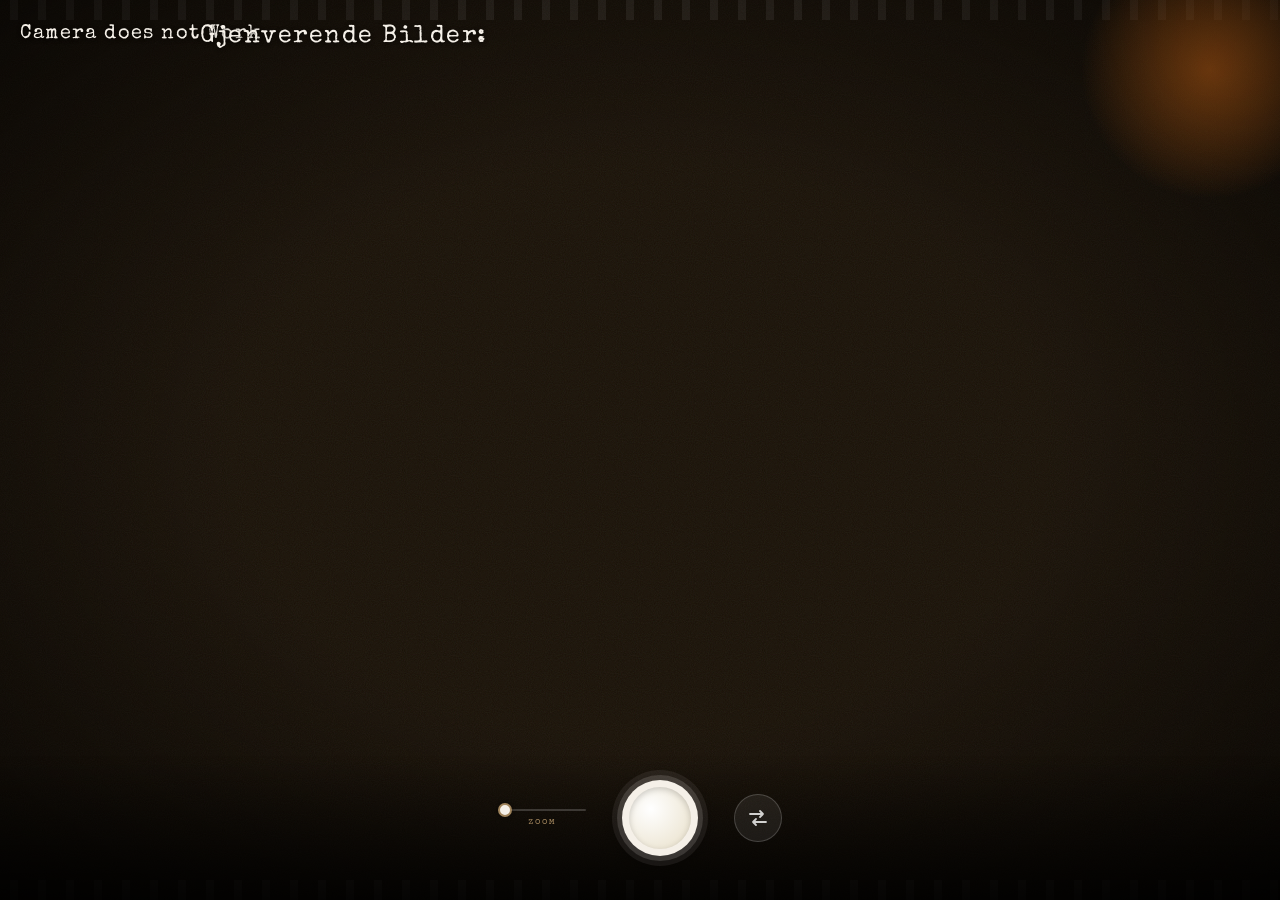
<file: index.html>
<!DOCTYPE html>

<head>
	<link rel="stylesheet" href="front_end/main.css">
	<meta name="viewport" content="width=device-width, height=device-height, initial-scale=1">
  <meta http-equiv="Cache-Control" content="no-cache, no-store, must-revalidate"/>
  <meta http-equiv="Pragma" content="no-cache"/>
  <meta http-equiv="Expires" content="0"/>
</head>
<body>
  <h1 id="header">Web polaroid</h1>
  <p id="count">Gjenværende Bilder: 5</p>

  <div class="stage">
    <video class="viewfinder" id="viewfinder_user"></video>
    <video class="viewfinder" id="viewfinder_environment"></video>
  </div>

  <div id="controls">
    <button onclick="camera_shutter()">Snap!</button>
    <button onclick="swap_cam()">Swap</button>
    <div> <input type="range" id="Zoom" name="Zoom" min="1" max="100" value="1" oninput="zoom2()"/>
    <label for="zoom">Zoom</label></div>
  </div>

  <canvas id="snapshot_user" style="display:none;"></canvas>
  <canvas id="snapshot_environment" style="display:none;"></canvas>
  
  <div id="flash"></div>

  <script src="back_end/camera.js"></script>
</body>
</file>
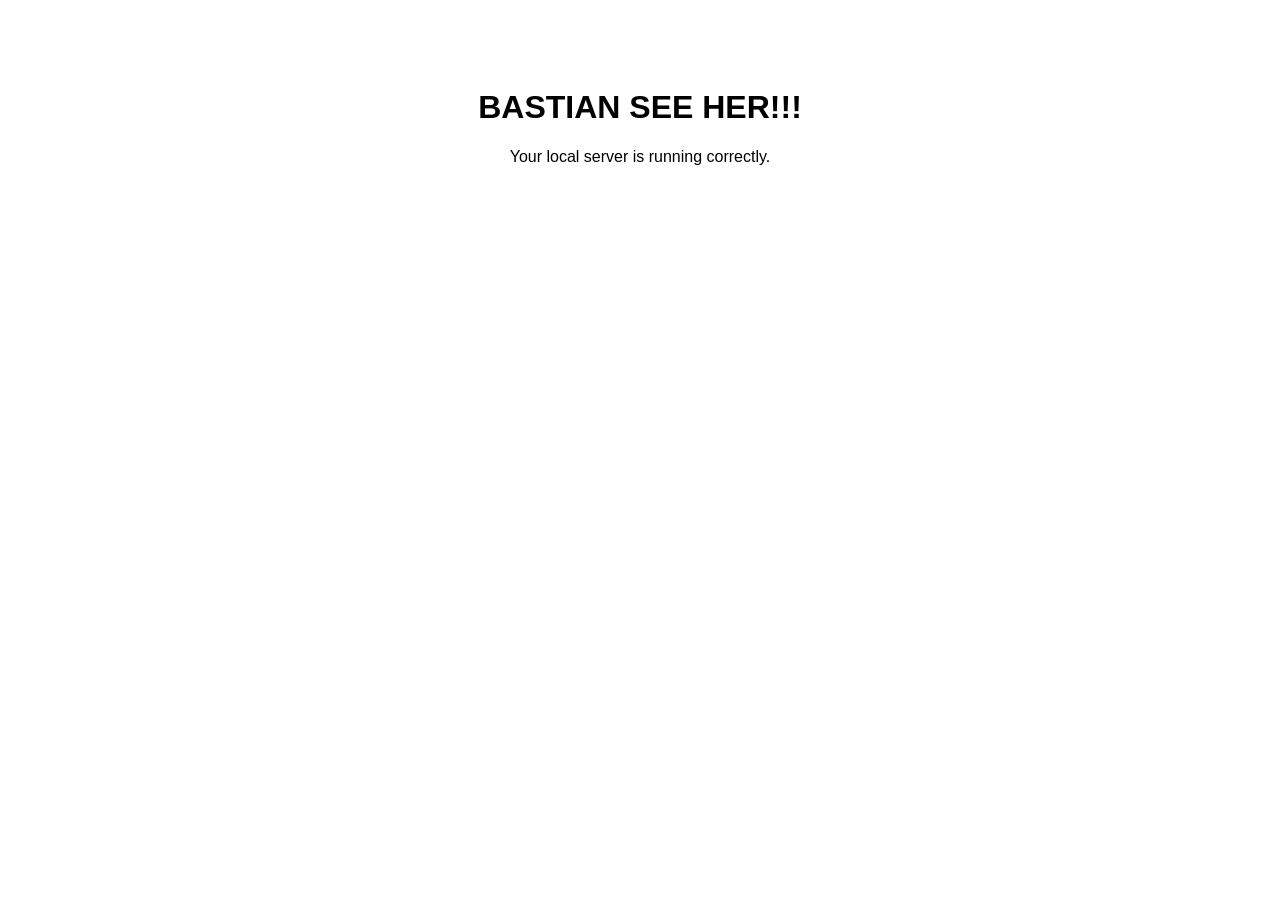
<file: Running/index.html>
<!DOCTYPE html>
<html>
<head><title>It works!</title></head>
<body style="font-family:sans-serif;text-align:center;padding:60px">
  <h1>BASTIAN SEE HER!!!</h1>
  <p>Your local server is running correctly.</p>
</body>
</html>
</file>
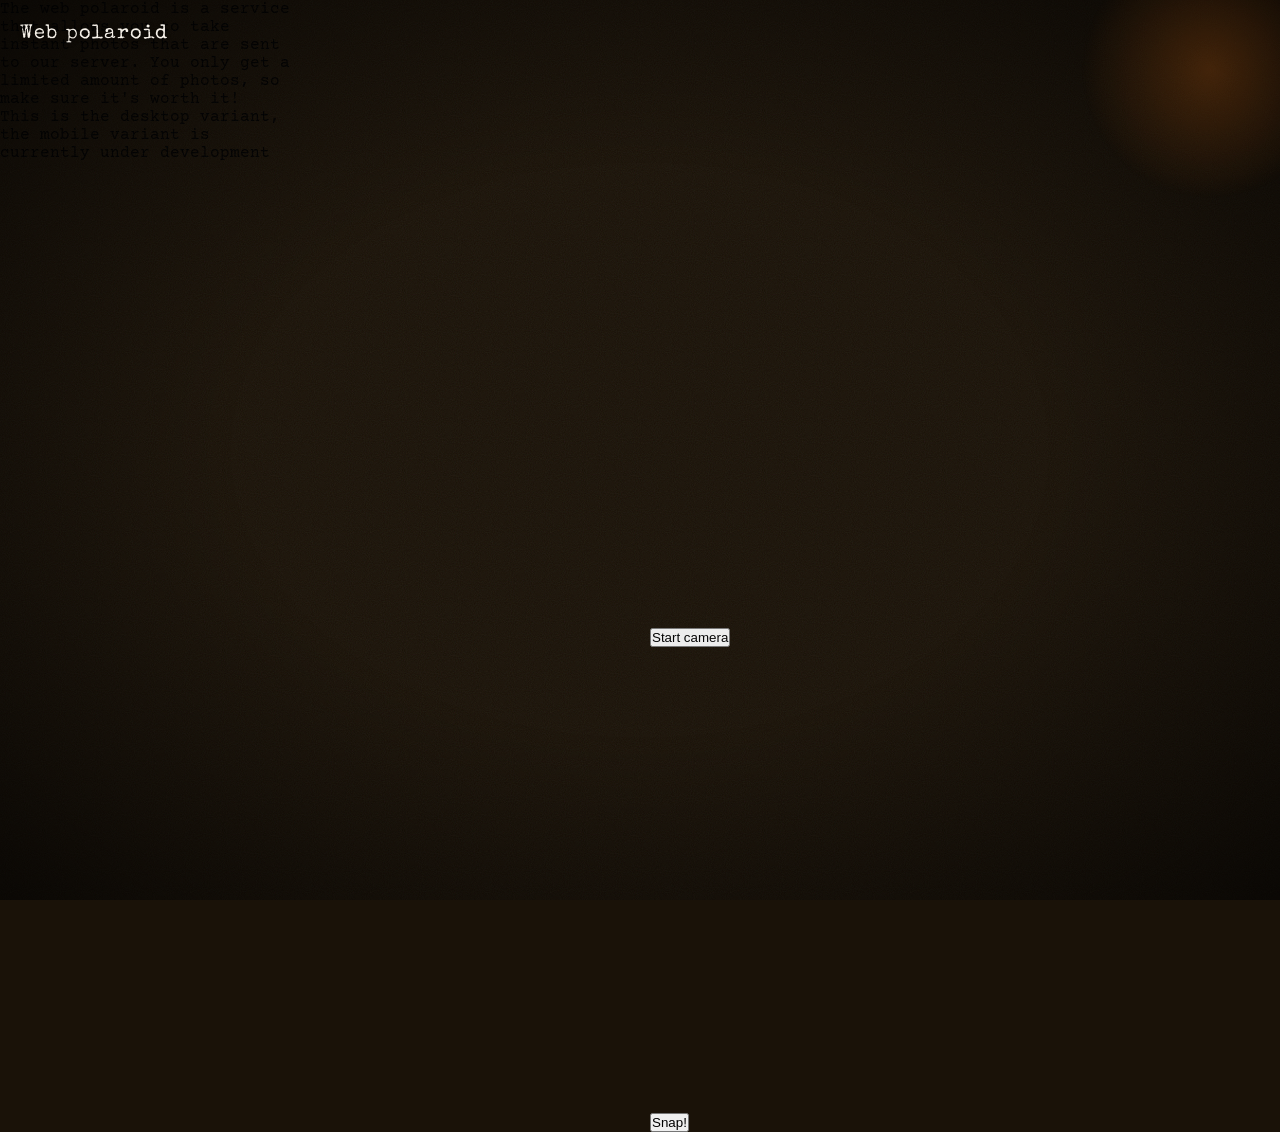
<file: main.html>
<!DOCTYPE html>

<head>
	<link rel="stylesheet" href="front_end/main.css">

	<h1 id ="header">Web polaroid</h1>
</head>

<body>
	<div style = "width:1650px; height:550px;">
		<div id = "basic_container" style= "width:300px;">
			<p>The web polaroid is a service that allows you to take instant photos that are sent to our server. You only get a limited amount of photos, so make sure it's worth it!</p>
			<p>This is the desktop variant, the mobile variant is currently under development</p>
		</div>

		<div id = "camera">
			<!-- Viewfinder -->	
			<video id = "viewfinder" width="640px" height="480px"></video>
			<!-- Button to start video -->
			<button type="button" onclick="camera_init()">Start camera</button>
		</div>

		<div id = "camera">
			<!-- snapshot -->
			<canvas id="snapshot" width="640px" height="480px"></canvas>

			<!-- shutter  -->
			<button type="button" onclick="camera_shutter()">Snap!</button>
		</div>
	</div>
	<!-- scripts -->
	<script src="back_end/camera.js"></script>
</body>
</file>
<file: front_end/main.css>
@import url('https://fonts.googleapis.com/css2?family=Special+Elite&family=Courier+Prime:ital,wght@0,400;0,700;1,400&display=swap');

/* ── Reset & base ── */
*, *::before, *::after {
  box-sizing: border-box;
  margin: 0;
  padding: 0;
}

:root {
  --cream:  #f5f0e8;
  --aged:   #e8dfc8;
  --sepia:  #a0845c;
  --dark:   #1a1208;
  --film-red: #c0392b;
}

body {
  margin: 0;
  padding: 0;
  overflow: hidden;
  background: var(--dark);
  font-family: 'Courier Prime', monospace;
}

/* ── Viewfinder stage ── */
.stage {
  position: fixed;
  top: 0;
  left: 0;
  width: 100vw;
  height: 100vh;
  overflow: hidden;
}

.viewfinder {
  position: absolute;
  top: 0;
  left: 0;
  width: 100%;
  height: 100%;
  object-fit: cover;
}

/* ── Grain overlay via pseudo-element on body ── */
body::before {
  content: '';
  position: fixed;
  inset: 0;
  z-index: 10;
  pointer-events: none;
  opacity: 0.07;
  background-image: url("data:image/svg+xml,%3Csvg viewBox='0 0 200 200' xmlns='http://www.w3.org/2000/svg'%3E%3Cfilter id='n'%3E%3CfeTurbulence type='fractalNoise' baseFrequency='0.85' numOctaves='4' stitchTiles='stitch'/%3E%3C/filter%3E%3Crect width='100%25' height='100%25' filter='url(%23n)'/%3E%3C/svg%3E");
  background-size: 180px 180px;
  animation: grain 0.14s steps(1) infinite;
}

@keyframes grain {
  0%  { background-position:   0%   0%; }
  20% { background-position: -12%   8%; }
  40% { background-position:   6% -18%; }
  60% { background-position: -20%  14%; }
  80% { background-position:  10%  -6%; }
}

/* Vignette */
body::after {
  content: '';
  position: fixed;
  inset: 0;
  z-index: 11;
  pointer-events: none;
  background: radial-gradient(ellipse at center,
    transparent 45%,
    rgba(0, 0, 0, 0.65) 100%
  );
}

/* Film sprockets — top & bottom bars */
.stage::before,
.stage::after {
  content: '';
  position: fixed;
  left: 0;
  right: 0;
  height: 20px;
  background:
    repeating-linear-gradient(
      90deg,
      transparent         0px,
      transparent         10px,
      rgba(255,255,255,0.09) 10px,
      rgba(255,255,255,0.09) 18px,
      transparent         18px,
      transparent         28px
    ),
    var(--dark);
  z-index: 30;
  pointer-events: none;
}

.stage::before { top: 0; }
.stage::after  { bottom: 0; }

/* Light leak — top-right corner */
.stage > video:first-child::after { /* can't do this on video, use header instead */ }

/* ── Header ── */
#header {
  position: fixed;
  top: 24px;
  left: 20px;
  z-index: 50;
  color: var(--cream);
  font-family: 'Special Elite', cursive;
  font-size: 20px;
  font-weight: 400;
  letter-spacing: 0.06em;
  text-shadow: 0 1px 4px rgba(0,0,0,0.7);
  /* Subtle light-leak glow in the corner */
  pointer-events: none;
}

#header::after {
  content: '';
  position: fixed;
  top: -60px;
  right: -60px;
  width: 260px;
  height: 260px;
  border-radius: 50%;
  background: radial-gradient(circle, rgba(200,100,20,0.28) 0%, transparent 70%);
  pointer-events: none;
  animation: leak 9s ease-in-out infinite;
  z-index: 12;
}
#count {
  position: fixed;
  top: 24px;
  left: 200px;
  z-index: 51;
  color: var(--cream);
  font-family: 'Special Elite', cursive;
  font-size: 25px;
  font-weight: 400;
  letter-spacing: 0.06em;
  text-shadow: 0 1px 4px rgba(0,0,0,0.7);
  /* Subtle light-leak glow in the corner */
  pointer-events: none;
}

#count::after {
  content: '';
  position: fixed;
  top: -60px;
  right: -60px;
  width: 260px;
  height: 260px;
  border-radius: 50%;
  background: radial-gradient(circle, rgba(200,100,20,0.28) 0%, transparent 70%);
  pointer-events: none;
  animation: leak 9s ease-in-out infinite;
  z-index: 12;
}


@keyframes leak {
  0%, 100% { opacity: 0; }
  40%, 60%  { opacity: 1; }
}

/* ── Controls bar ── */
#controls {
  position: fixed;
  bottom: 0;
  left: 0;
  width: 100%;
  display: flex;
  align-items: center;
  justify-content: center;
  gap: 36px;
  padding: 24px 32px 44px;
  background: linear-gradient(to top, rgba(0,0,0,0.82) 0%, transparent 100%);
  z-index: 50;
}

/* ── Shutter button (first <button>) ── */
#controls button:first-of-type {
  order: 2;
  width: 76px;
  height: 76px;
  border-radius: 50%;
  background: var(--cream);
  border: none;
  cursor: pointer;
  font-size: 0;            /* hide "Snap!" text */
  color: transparent;
  position: relative;
  flex-shrink: 0;
  box-shadow:
    0 0 0 5px rgba(245,240,232,0.15),
    0 0 0 10px rgba(245,240,232,0.07),
    0 4px 22px rgba(0,0,0,0.55);
  transition: transform 0.08s ease, box-shadow 0.08s ease;
}

#controls button:first-of-type::before {
  content: '';
  position: absolute;
  inset: 7px;
  border-radius: 50%;
  background: radial-gradient(circle at 35% 35%, #fff 0%, var(--aged) 100%);
  box-shadow: inset 0 2px 6px rgba(0,0,0,0.18);
}

#controls button:first-of-type:active {
  transform: scale(0.92);
  box-shadow:
    0 0 0 5px rgba(245,240,232,0.08),
    0 0 0 10px rgba(245,240,232,0.03),
    0 2px 10px rgba(0,0,0,0.5);
}
/* ── Swap button (second <button>) ── */
#controls button:last-of-type {
  order: 3;
  width: 48px;
  height: 48px;
  border-radius: 50%;
  background: rgba(255,255,255,0.07);
  border: 1px solid rgba(255,255,255,0.18);
  cursor: pointer;
  font-size: 0;
  color: transparent;
  flex-shrink: 0;
  position: relative;
  transition: background 0.15s;
  background-image: url("data:image/svg+xml,%3Csvg xmlns='http://www.w3.org/2000/svg' width='22' height='22' viewBox='0 0 22 22' fill='none'%3E%3Cpath d='M3 7h13M13 4l3 3-3 3' stroke='rgba(255,255,255,0.80)' stroke-width='1.8' stroke-linecap='round' stroke-linejoin='round'/%3E%3Cpath d='M19 15H6M9 12l-3 3 3 3' stroke='rgba(255,255,255,0.80)' stroke-width='1.8' stroke-linecap='round' stroke-linejoin='round'/%3E%3C/svg%3E");
  background-repeat: no-repeat;
  background-position: center;
  background-size: 22px 22px;
}

/* Remove old pseudo-element icon */
#controls button:last-of-type::before,
#controls button:last-of-type::after {
  content: none;
}

#controls button:last-of-type:active {
  background-color: rgba(255,255,255,0.18);
}
/* ── Zoom wrapper <div> ── */
#controls > div {
  order: 1;
  display: flex;
  flex-direction: column;
  align-items: center;
  gap: 6px;
}

/* Zoom label */
#controls label {
  font-size: 9px;
  letter-spacing: 0.2em;
  text-transform: uppercase;
  color: var(--sepia);
}

/* Zoom slider */
input[type=range] {
  -webkit-appearance: none;
  appearance: none;
  width: 88px;
  height: 2px;
  background: rgba(255,255,255,0.18);
  border-radius: 1px;
  outline: none;
  cursor: pointer;
}

input[type=range]::-webkit-slider-thumb {
  -webkit-appearance: none;
  width: 14px;
  height: 14px;
  border-radius: 50%;
  background: var(--cream);
  border: 2px solid var(--sepia);
  box-shadow: 0 0 6px rgba(0,0,0,0.45);
  cursor: pointer;
  transition: transform 0.1s;
}

input[type=range]:active::-webkit-slider-thumb {
  transform: scale(1.25);
}

input[type=range]::-moz-range-thumb {
  width: 14px;
  height: 14px;
  border-radius: 50%;
  background: var(--cream);
  border: 2px solid var(--sepia);
  cursor: pointer;
}

/* ── Flash overlay ── */
#flash {
  position: fixed;
  top: 0;
  left: 0;
  width: 100vw;
  height: 100vh;
  background: var(--cream);
  opacity: 0;
  pointer-events: none;
  z-index: 999;
  transition: opacity 0.16s ease;
}
</file>
